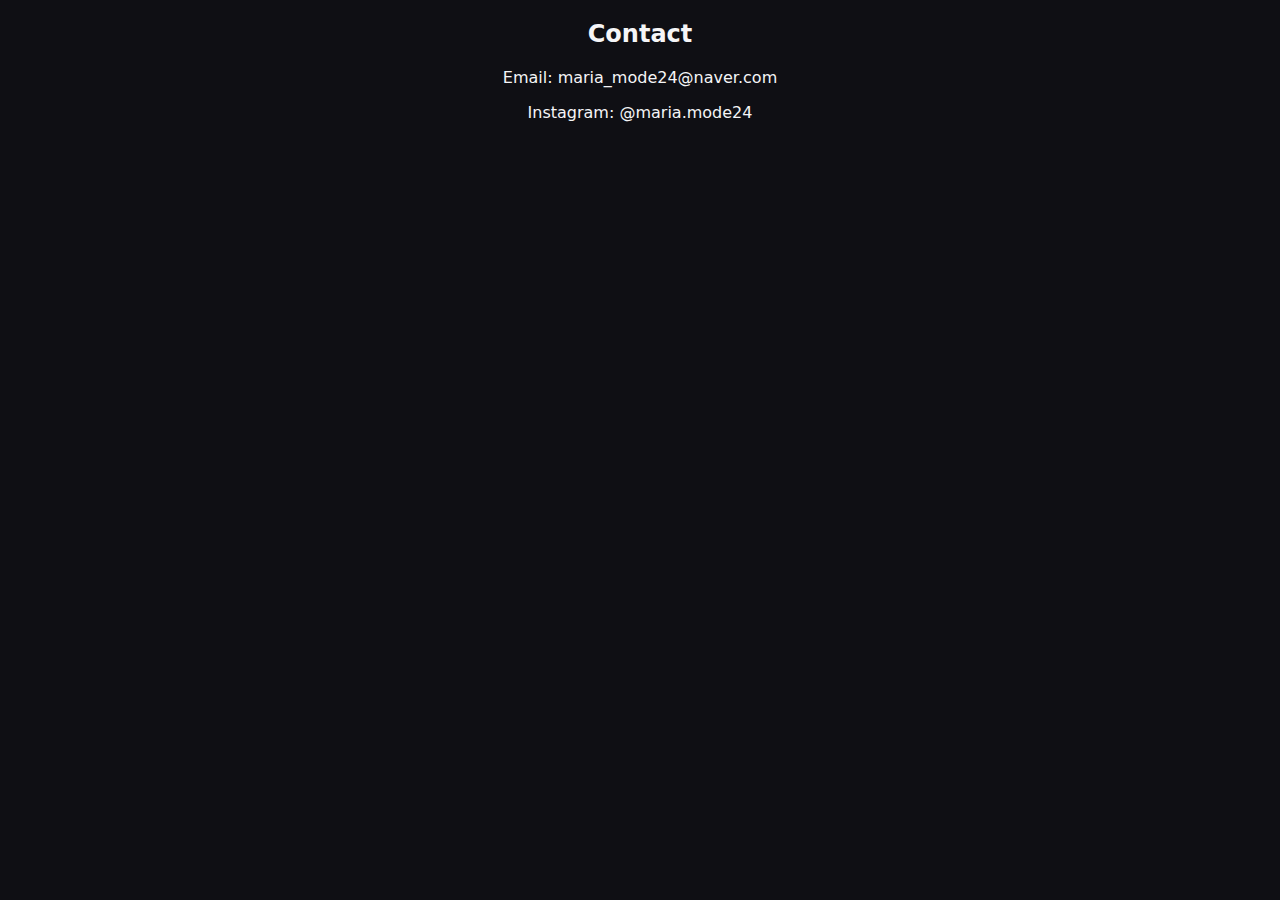
<file: contact.html>
<!DOCTYPE html>
<html>
<head>
<title>Contact — MARIA</title>
<link rel="stylesheet" href="assets/css/style.css">
</head>
<body>
<h2>Contact</h2>
<p>Email: maria_mode24@naver.com</p>
<p>Instagram: @maria.mode24</p>
</body>
</html>
</file>
<file: assets/css/style.css>
/* ===== Base ===== */
body {
  margin: 0;
  font-family: system-ui, -apple-system, BlinkMacSystemFont, sans-serif;
  background: #0f0f14;
  color: #f5f5f7;
  text-align: center;
}

/* ===== Header & Nav ===== */
.site-header {
  padding: 40px 20px 20px;
}

.logo {
  font-size: 3rem;
  margin-bottom: 0.25rem;
  letter-spacing: 0.05em;
}

.nav {
  display: flex;
  justify-content: center;
  gap: 24px;
}

.nav-link {
  color: #f5f5f7;
  text-decoration: none;
  opacity: 0.7;
  font-weight: 500;
  transition: opacity 0.2s ease;
}

.nav-link:hover {
  opacity: 1;
}

.nav-link.active {
  opacity: 1;
  color: #ff9fbf;
}

/* ===== Hero ===== */
.hero {
  margin-top: 40px;
}

.hero img {
  width: 320px;
  max-width: 80%;
  border-radius: 20px;
  box-shadow: 0 10px 40px rgba(0,0,0,0.6);
}

/* ===== Comp Card ===== */
.compcard {
  margin: 32px auto 80px;
  font-size: 1rem;
  opacity: 0.9;
  display: grid;
  grid-template-columns: repeat(2, auto);
  justify-content: center;
  gap: 12px 40px;
}

.label {
  opacity: 0.6;
  margin-right: 6px;
}

/* ===== About ===== */
.about {
  max-width: 720px;
  margin: 60px auto;
  padding: 0 20px;
}

.about img {
  width: 240px;
  border-radius: 20px;
  box-shadow: 0 10px 30px rgba(0,0,0,0.6);
  margin-bottom: 24px;
}

.about p {
  line-height: 1.7;
  opacity: 0.9;
  margin-bottom: 16px;
}

.stats {
  margin-top: 24px;
  font-size: 0.95rem;
  opacity: 0.8;
}

/* ===== Contact ===== */
.contact {
  margin: 80px auto;
  font-size: 1.1rem;
  opacity: 0.9;
}

.contact p {
  margin: 12px 0;
}

/* ===== Portfolio ===== */
.gallery {
  max-width: 1200px;
  margin: 60px auto;
  padding: 0 20px;

  display: grid;
  grid-template-columns: repeat(auto-fit, minmax(260px, 1fr));
  gap: 24px;
}

.gallery img {
  width: 100%;
  height: 100%;
  object-fit: cover;
  border-radius: 16px;
  box-shadow: 0 10px 30px rgba(0,0,0,0.6);
  transition: transform 0.3s ease, opacity 0.3s ease;
}

.gallery img:hover {
  transform: scale(1.02);
  opacity: 0.95;
}
</file>
